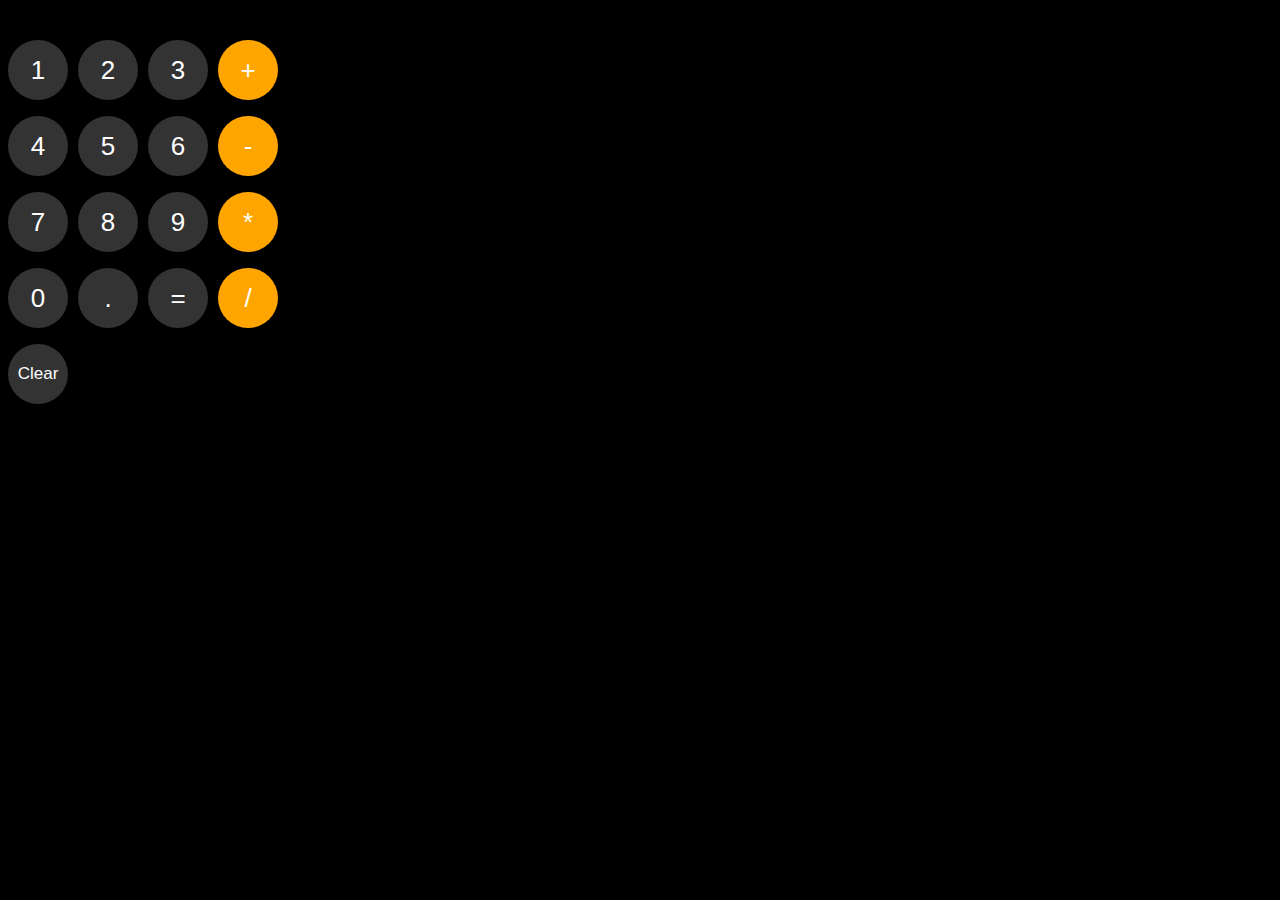
<file: index.html>
<!DOCTYPE html>
<html>

<head>
  <title>Calculator</title>

  <link rel = "stylesheet" href = "style.css">

</head>

<body>
  <!-- <p>Calculator</p> -->

  <p class = 'js-display-calculation display-calculation'></p>

  <p>
    <button onclick="
      updateCalculation(1);
    " 
    class = "gray-button">1</button>

    <button onclick="
      updateCalculation(2);
    "
    class = "gray-button">2</button>

    <button onclick="
      updateCalculation(3);  
    " class = "gray-button">3</button>

    <button onclick="
      updateCalculation(' + ');   
    " class = "yellow-button">+</button>
  </p>

  <p>
    <button onclick="
      updateCalculation(4);  
    " class = "gray-button">4</button>

    <button onclick="
      updateCalculation(5);  
    " class = "gray-button">5</button>

    <button onclick="
      updateCalculation(6);  
    " class = "gray-button">6</button>

    <button onclick="
    updateCalculation(' - ');  
    " class = "yellow-button">-</button>
  </p>

  <p>
    <button onclick="
      updateCalculation(7);  
    " class = "gray-button">7</button>

    <button onclick="
      updateCalculation(8);  
    " class = "gray-button">8</button>

    <button onclick="
      updateCalculation(9); 
    " class = "gray-button">9</button>

    <button onclick="
      updateCalculation(' * ');  
    " class = "yellow-button">*</button>
  </p>

  <p>
    <button onclick="
      updateCalculation(0);
    " class = "gray-button">0</button>

    <button onclick="
      updateCalculation('.');  
    " class = "gray-button">.</button>

    <button onclick="
    calculation = eval(calculation);
    displayCalculation();
    " class = "gray-button">=</button>

    <button onclick="
      updateCalculation(' / ');  
    " class = "yellow-button">/</button>
  </p>

  <p>
    <button onclick="
      calculation = '';
      console.log('All cleared');
      displayCalculation();
    " class = "gray-button gray-button-clear">Clear</button>
  </p>


  <script src = "script.js"></script>
</body>

</html>
</file>
<file: style.css>
body {
  background-color: black;
}

.gray-button {
  background-color: rgb(51, 51, 51);
  color: white;
  font-size: 26px;
  font-family: Arial;
  height: 60px;
  width: 60px;
  border: none;
  border-radius: 50px;
  margin-right: 6px;
}

.gray-button-clear {
  font-size: 17px;
}

.yellow-button {
  background-color: orange;
  color: white;
  font-size: 26px;
  font-family: Arial;
  height: 60px;
  width: 60px;
  border: none;
  border-radius: 50px;
  margin-right: 6px;
}

.display-calculation {
  color: white;
  font-size:40px;
  font-family: Arial;
  margin-bottom: 10px;
}
</file>
